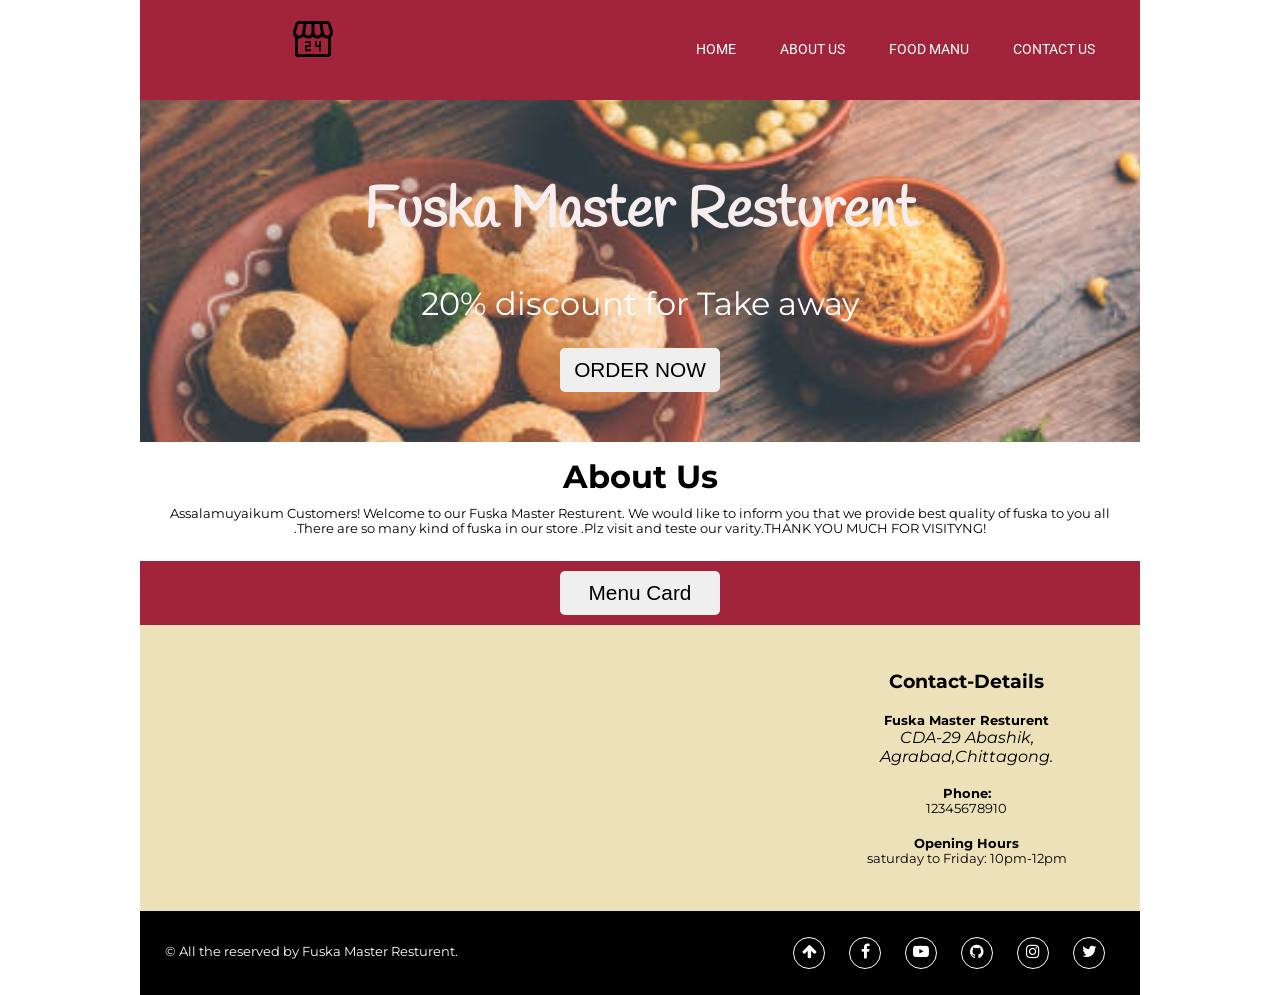
<file: index.html>
<!DOCTYPE html>
<html lang="en">
<head>
   <meta charset="UTF-8">
   <meta http-equiv="X-UA-Compatible" content="IE=edge">
   <meta name="viewport" content="width=device-width, initial-scale=1.0">
   <title>Fuska Master</title>
  
 <link rel="stylesheet" href="style.css">
 <link rel="stylesheet" href="https://cdnjs.cloudflare.com/ajax/libs/font-awesome/4.7.0/css/font-awesome.min.css">
 <link href="https://fonts.googleapis.com/css2?family=Handlee&family=Montserrat&family=Roboto&display=swap" rel="stylesheet">

</head>

<body>
   <div class="container">
      <!-- header start -->
      <header>
        <div class="row">
         <div class="col-lg-4">
            <div class="logo-div">
               <a href="#" >
                  <img src="image/store.png" alt="">
                  
                  <!-- <i class=" logo fa fa-cutlery"style="font-size:3.5rem" aria-hidden="true"></i> -->
               </a>
            </div>
         </div>
         <div class="col-lg-8">
            <nav>
               <ul>
                  <li><a href="#">Home</a></li>
                  <li><a href="aboutus.html">About Us</a></li>
                  <li><a href="menu.html">Food Manu</a></li>
                  <li><a href="contactus.html">Contact Us</a></li>
               </ul>
            </nav>
         </div>
        </div>
        

      </header>

    <!-- header end -->
      <main>
         <!-- banner secton strt -->
         <section id="banner-section">
            <div class="banner-content">
               <h1>Fuska Master Resturent</h1>
            <p>20% discount for Take away</p>
            <button class="btn">ORDER NOW</button>

            </div>
         </section>
          <!-- banner secton end -->

          <!-- about section start -->
          <section id="about-us">
           <div class="row">
            <div class="col-lg-12">
               <div class="about-us-content">
                  <h3>About Us</h3>
                  <p>Assalamuyaikum Customers! Welcome to our Fuska Master Resturent. We would like to inform you that we provide best quality of fuska to you all .There are so many kind of fuska in our store .Plz visit and teste our varity.THANK YOU MUCH FOR VISITYNG!</p>

               </div>
            </div>
           </div>
          </section>
          


           <!-- about section end -->
           <!-- menu section start -->
           <div class="cat-button1">
            <button type="button" class="btn btn-warning"><a href="menu.html"id="menu-section" class="menu">Menu Card
                 </a></button>
            <!-- <button type="button" class="btn btn-warning">Buy Now!</button> -->
        </div>











           <!-- <section id="menu-section">
            <div class="row">
                <div class="col-lg-3 col-md-6 col-sm-12">
                    <div class="card">
                        <div class="card-body">
                            <img src="image/img2.jpg" style="width: 100%;" alt="food1">
                            <div class="item-desc">
                                <h3 class="item-name">Regular Spicy Fuska</h3><br>
                                <p>Item No: 101</p><br>
                                <p>Rating: 4/5</p><br>
                                <p>Price: 100 TK.</p>
                            </div>

                        </div>
                    </div>
                </div>
                <div class="col-lg-3 col-md-6 col-sm-12">
                    <div class="card">
                        <div class="card-body">
                            <img src="image/img3.jpg" style="width:100%;" alt="food1">
                            <div class="item-desc">
                                <h3 class="item-name">Dahi Fuska</h3>
                                <p>Item No: 102</p><br>
                                <p>Rating: 4.5/5</p><br>
                                <p>Price: 300 TK.</p>
                            </div>

                        </div>
                    </div>
                </div>
                <div class="col-lg-3 col-md-6 col-sm-12">
                    <div class="card">
                        <div class="card-body">
                            <img src="image/img4.jpg" style="width: 100%;" alt="food1">
                            <div class="item-desc">
                                <h3 class="item-name">Spcial Pani puri</h3>
                                <p>Item No: 103</p><br>
                                <p>Rating: 4/5</p><br>
                                <p>Price: 250 TK.</p>
                            </div>

                        </div>
                    </div>
                </div>
                <div class="col-lg-3 col-md-6 col-sm-12">
                    <div class="card">
                        <div class="card-body">
                            <img src="image/img5.jpg " style="width: 100%;" alt="food1">
                            <div class="item-desc">
                                <h3 class="item-name">Chicken Fuska</h3>
                                <p>Item No: 104</p><br>
                                <p>Rating: 5/5</p><br>
                                <p>Price: 450 TK.</p>
                            </div>
                        </div>
                    </div>
                </div>
            </div>
        </section>
            -->
        <!-- menu section end -->

           <!-- contact section start -->
           <section id="contact">
            <div class="row">
               <div class="col-lg-8">
                  <iframe  class="map"src="https://www.google.com/maps/embed?pb=!1m18!1m12!1m3!1d3689.966940726645!2d91.8220593!3d22.354877100000003!2m3!1f0!2f0!3f0!3m2!1i1024!2i768!4f13.1!3m3!1m2!1s0x30ad277e4969ed87%3A0x6ae4c4da59fbaf8!2sCDA%20Ave%2C%20Chittagong!5e0!3m2!1sen!2sbd!4v1681670026323!5m2!1sen!2sbd"  style="border:0;" allowfullscreen="" loading="lazy" referrerpolicy="no-referrer-when-downgrade"></iframe>

               </div>
               <div class="col-lg-4">
                  <div class="contact-details">
                     <h3> Contact-Details</h3><br>
                  <div>
                  <h5>Fuska Master Resturent</h5>
                  <address>
                     CDA-29 Abashik,
                     Agrabad,Chittagong.
                  </address><br>

               </div>
               <div>
                  <h5>Phone:</h5>
                  <p>12345678910</p><br>
               </div>
               <div>
                  <h5>Opening Hours</h5>
                  <p>saturday to Friday: 10pm-12pm
                  </p>
               </div>
              
            </div>
            </div>
            </div>

           </section>


            <!-- contact section end -->


      </main>
      <footer>
        <div class="row">
         <div class="col-lg-6">
            <p>&copy; All the reserved by Fuska Master Resturent.</p>


         </div>
         <div class="col-lg-6">
            <div class="social-menu">
               <a href=""><i class=" icon-style fa fa-arrow-up" aria-hidden="true"></i></a>
            <a href=""><i class="icon-style fa fa-facebook" aria-hidden="true"></i></a>
            <a href=""><i class="icon-style fa fa-youtube-play" aria-hidden="true"></i></a>
            <a href=""><i class="icon-style fa fa-github" aria-hidden="true"></i></a>
            <a href=""><i class="icon-style fa fa-instagram" aria-hidden="true"></i></a>
            <a href=""><i class="icon-style fa fa-twitter" aria-hidden="true"></i></a>

            </div>
            
         </div>
        </div>
      </footer>


   </div>
   
</body>
</html>
</file>
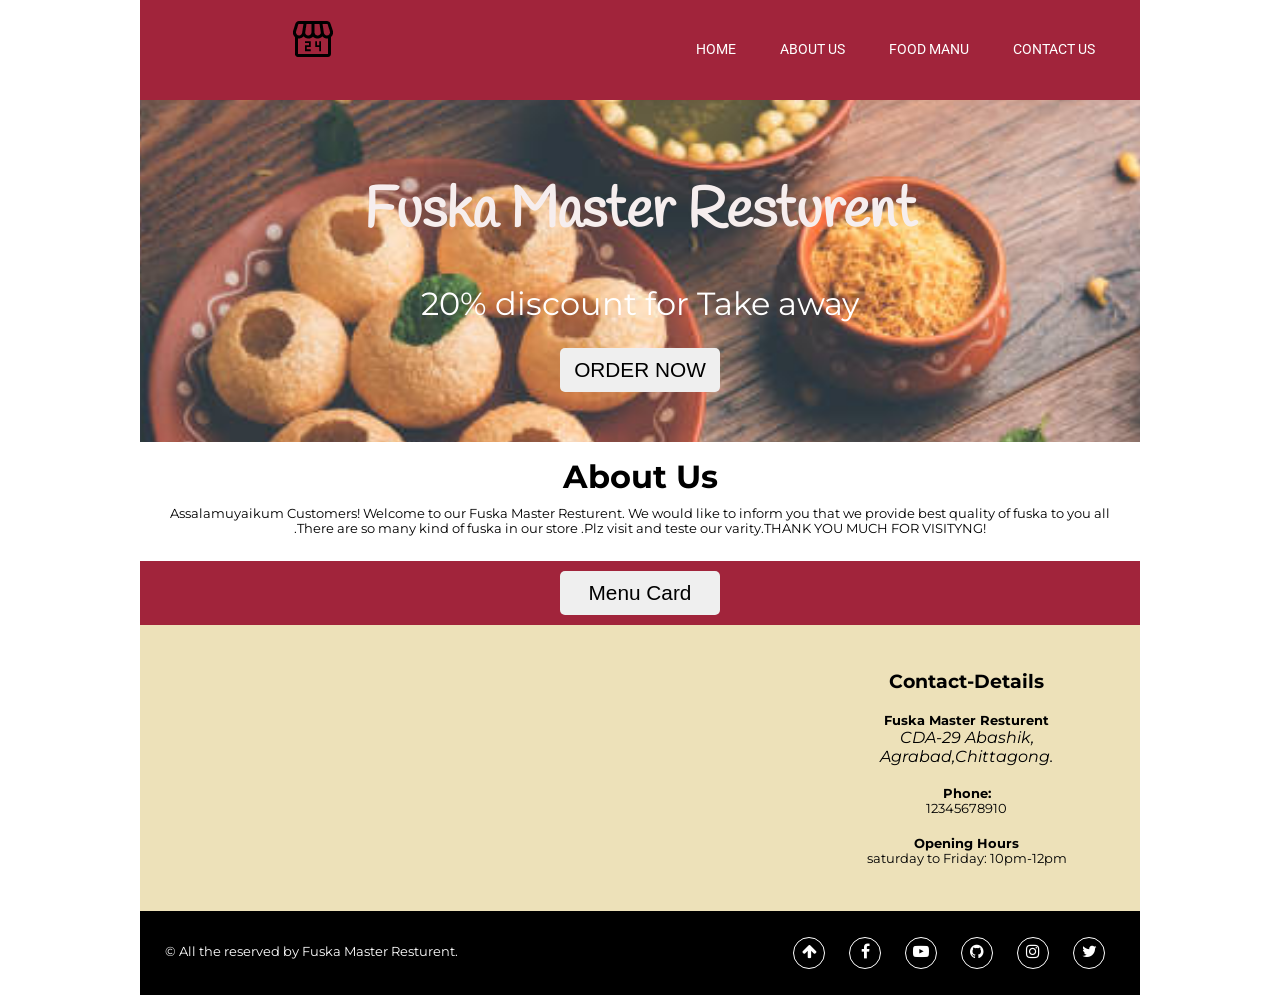
<file: aboutus.html>
<!DOCTYPE html>
<html lang="en">
<head>
   <meta charset="UTF-8">
   <meta http-equiv="X-UA-Compatible" content="IE=edge">
   <meta name="viewport" content="width=device-width, initial-scale=1.0">
   <title>Fuska Master</title>
  
 <link rel="stylesheet" href="style.css">
 <link rel="stylesheet" href="https://cdnjs.cloudflare.com/ajax/libs/font-awesome/4.7.0/css/font-awesome.min.css">
 <link href="https://fonts.googleapis.com/css2?family=Handlee&family=Montserrat&family=Roboto&display=swap" rel="stylesheet">

</head>

<body>
   <div class="container">
      <!-- header start -->
      <header>
        <div class="row">
         <div class="col-lg-4">
            <div class="logo-div">
               <a href="#" >
                  <img src="image/store.png" alt="">
                  
                  <!-- <i class=" logo fa fa-cutlery"style="font-size:3.5rem" aria-hidden="true"></i> -->
               </a>
            </div>
         </div>
         <div class="col-lg-8">
            <nav>
               <ul>
                  <li><a href="#">Home</a></li>
                  <li><a href="aboutus.html">About Us</a></li>
                  <li><a href="menu.html">Food Manu</a></li>
                  <li><a href="contactus.html">Contact Us</a></li>
               </ul>
            </nav>
         </div>
        </div>
        

      </header>

    <!-- header end -->
      <main>
         <!-- banner secton strt -->
         <section id="banner-section">
            <div class="banner-content">
               <h1>Fuska Master Resturent</h1>
            <p>20% discount for Take away</p>
            <button class="btn">ORDER NOW</button>

            </div>
         </section>
          <!-- banner secton end -->

          <!-- about section start -->
          <section id="about-us">
           <div class="row">
            <div class="col-lg-12">
               <div class="about-us-content">
                  <h3>About Us</h3>
                  <p>Assalamuyaikum Customers! Welcome to our Fuska Master Resturent. We would like to inform you that we provide best quality of fuska to you all .There are so many kind of fuska in our store .Plz visit and teste our varity.THANK YOU MUCH FOR VISITYNG!</p>

               </div>
            </div>
           </div>
          </section>
          


           <!-- about section end -->
           <!-- menu section start -->
           <div class="cat-button1">
            <button type="button" class="btn btn-warning"><a href="menu.html"id="menu-section" class="menu">Menu Card
                 </a></button>
            <!-- <button type="button" class="btn btn-warning">Buy Now!</button> -->
        </div>











           <!-- <section id="menu-section">
            <div class="row">
                <div class="col-lg-3 col-md-6 col-sm-12">
                    <div class="card">
                        <div class="card-body">
                            <img src="image/img2.jpg" style="width: 100%;" alt="food1">
                            <div class="item-desc">
                                <h3 class="item-name">Regular Spicy Fuska</h3><br>
                                <p>Item No: 101</p><br>
                                <p>Rating: 4/5</p><br>
                                <p>Price: 100 TK.</p>
                            </div>

                        </div>
                    </div>
                </div>
                <div class="col-lg-3 col-md-6 col-sm-12">
                    <div class="card">
                        <div class="card-body">
                            <img src="image/img3.jpg" style="width:100%;" alt="food1">
                            <div class="item-desc">
                                <h3 class="item-name">Dahi Fuska</h3>
                                <p>Item No: 102</p><br>
                                <p>Rating: 4.5/5</p><br>
                                <p>Price: 300 TK.</p>
                            </div>

                        </div>
                    </div>
                </div>
                <div class="col-lg-3 col-md-6 col-sm-12">
                    <div class="card">
                        <div class="card-body">
                            <img src="image/img4.jpg" style="width: 100%;" alt="food1">
                            <div class="item-desc">
                                <h3 class="item-name">Spcial Pani puri</h3>
                                <p>Item No: 103</p><br>
                                <p>Rating: 4/5</p><br>
                                <p>Price: 250 TK.</p>
                            </div>

                        </div>
                    </div>
                </div>
                <div class="col-lg-3 col-md-6 col-sm-12">
                    <div class="card">
                        <div class="card-body">
                            <img src="image/img5.jpg " style="width: 100%;" alt="food1">
                            <div class="item-desc">
                                <h3 class="item-name">Chicken Fuska</h3>
                                <p>Item No: 104</p><br>
                                <p>Rating: 5/5</p><br>
                                <p>Price: 450 TK.</p>
                            </div>
                        </div>
                    </div>
                </div>
            </div>
        </section>
            -->
        <!-- menu section end -->

           <!-- contact section start -->
           <section id="contact">
            <div class="row">
               <div class="col-lg-8">
                  <iframe  class="map"src="https://www.google.com/maps/embed?pb=!1m18!1m12!1m3!1d3689.966940726645!2d91.8220593!3d22.354877100000003!2m3!1f0!2f0!3f0!3m2!1i1024!2i768!4f13.1!3m3!1m2!1s0x30ad277e4969ed87%3A0x6ae4c4da59fbaf8!2sCDA%20Ave%2C%20Chittagong!5e0!3m2!1sen!2sbd!4v1681670026323!5m2!1sen!2sbd"  style="border:0;" allowfullscreen="" loading="lazy" referrerpolicy="no-referrer-when-downgrade"></iframe>

               </div>
               <div class="col-lg-4">
                  <div class="contact-details">
                     <h3> Contact-Details</h3><br>
                  <div>
                  <h5>Fuska Master Resturent</h5>
                  <address>
                     CDA-29 Abashik,
                     Agrabad,Chittagong.
                  </address><br>

               </div>
               <div>
                  <h5>Phone:</h5>
                  <p>12345678910</p><br>
               </div>
               <div>
                  <h5>Opening Hours</h5>
                  <p>saturday to Friday: 10pm-12pm
                  </p>
               </div>
              
            </div>
            </div>
            </div>

           </section>


            <!-- contact section end -->


      </main>
      <footer>
        <div class="row">
         <div class="col-lg-6">
            <p>&copy; All the reserved by Fuska Master Resturent.</p>


         </div>
         <div class="col-lg-6">
            <div class="social-menu">
               <a href=""><i class=" icon-style fa fa-arrow-up" aria-hidden="true"></i></a>
            <a href=""><i class="icon-style fa fa-facebook" aria-hidden="true"></i></a>
            <a href=""><i class="icon-style fa fa-youtube-play" aria-hidden="true"></i></a>
            <a href=""><i class="icon-style fa fa-github" aria-hidden="true"></i></a>
            <a href=""><i class="icon-style fa fa-instagram" aria-hidden="true"></i></a>
            <a href=""><i class="icon-style fa fa-twitter" aria-hidden="true"></i></a>

            </div>
            
         </div>
        </div>
      </footer>


   </div>
   
</body>
</html>
</file>
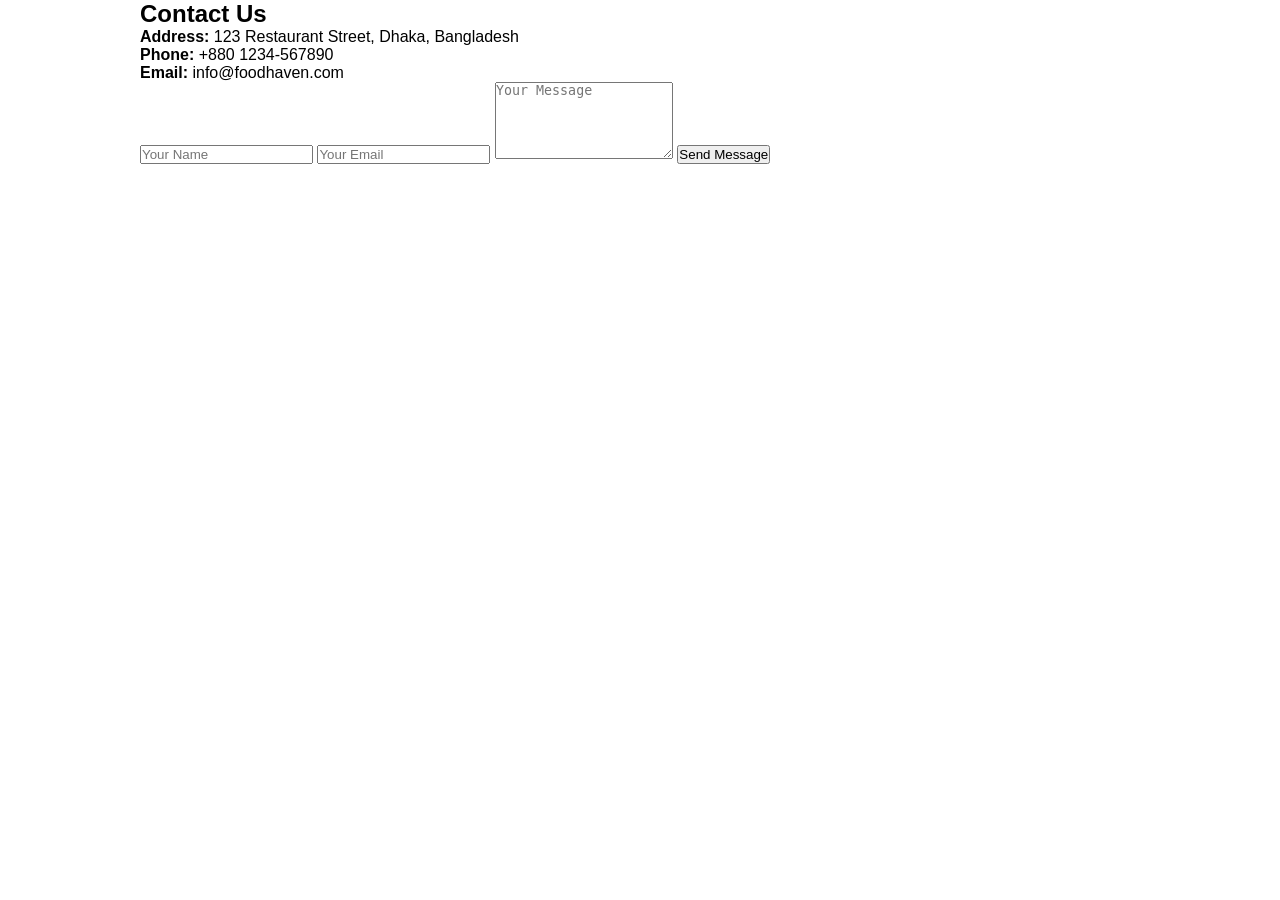
<file: contactus.html>
<!DOCTYPE html>
<html lang="en">
<head>
    <meta charset="UTF-8">
    <meta name="viewport" content="width=device-width, initial-scale=1.0">
    <title>Contact Us - Food Haven</title>
    <link rel="stylesheet" href="style.css">
</head>
<body>

    <section class="contact">
        <div class="container">
            <h1>Contact Us</h1>

            <div class="contact-info">
                <p><strong>Address:</strong> 123 Restaurant Street, Dhaka, Bangladesh</p>
                <p><strong>Phone:</strong> +880 1234-567890</p>
                <p><strong>Email:</strong> info@foodhaven.com</p>
            </div>

            <form class="contact-form">
                <input type="text" placeholder="Your Name" required>

                <input type="email" placeholder="Your Email" required>

                <textarea rows="5" placeholder="Your Message" required></textarea>

                <button type="submit">Send Message</button>
            </form>
        </div>
    </section>

</body>
</html>
</file>
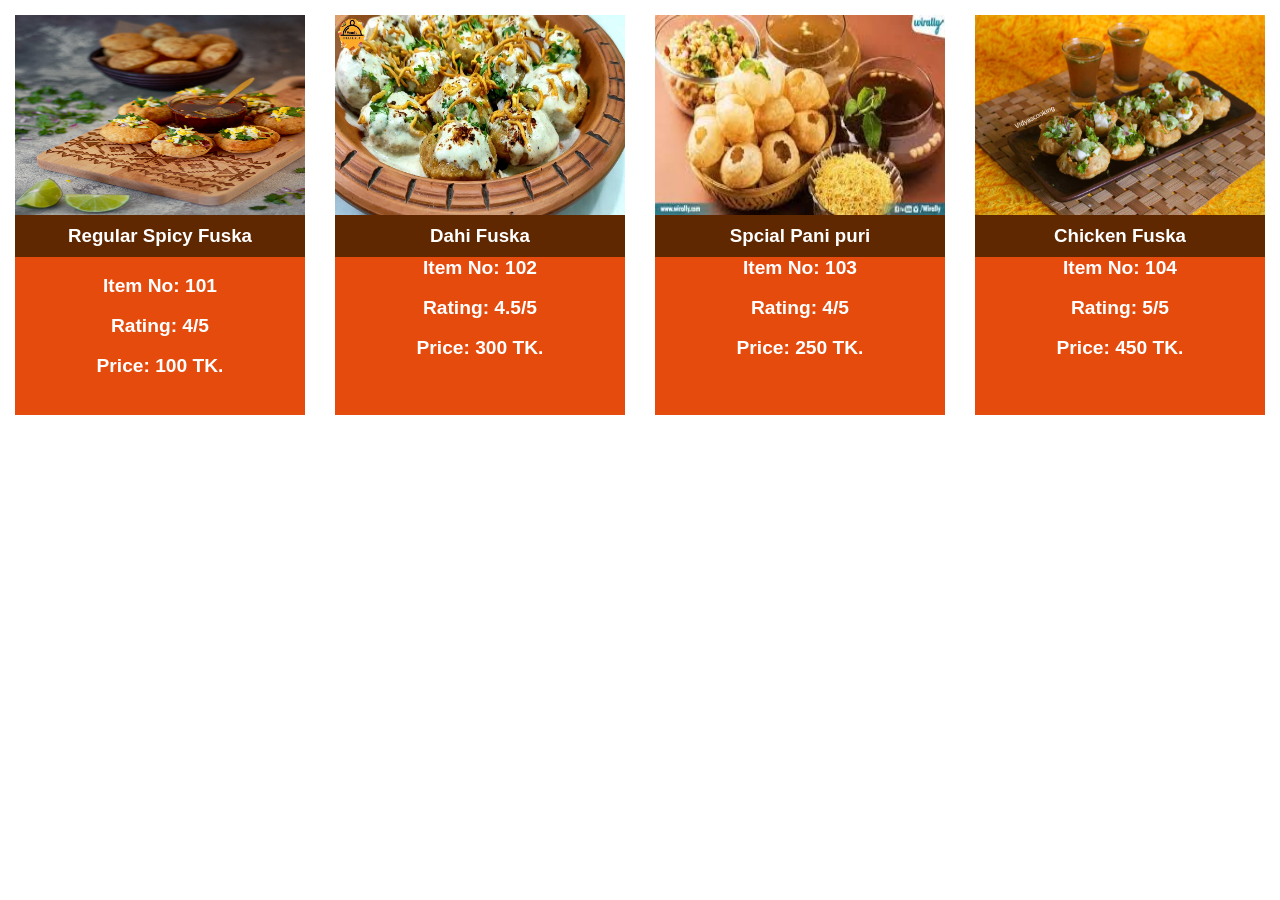
<file: menu.html>
<!DOCTYPE html>
  <html lang="en">
  <head>
   <meta charset="UTF-8">
   <meta http-equiv="X-UA-Compatible" content="IE=edge">
   <meta name="viewport" content="width=device-width, initial-scale=1.0">
   <title>Document</title>
   <link rel="stylesheet" href="style.css">
  
  </head>
  <body>
   <!-- manu section start -->
  <section >
   <div class="row">
       <div class="col-lg-3 col-md-6 col-sm-12">
           <div class="card">
               <div class="card-body">
                   <img src="image/img2.jpg" style="width: 100%;" alt="food1">
                   <div class="item-desc">
                       <h3 class="item-name">Regular Spicy Fuska</h3><br>
                       <p>Item No: 101</p><br>
                       <p>Rating: 4/5</p><br>
                       <p>Price: 100 TK.</p>
                   </div>

               </div>
           </div>
       </div>
       <div class="col-lg-3 col-md-6 col-sm-12">
           <div class="card">
               <div class="card-body">
                   <img src="image/img3.jpg" style="width:100%;" alt="food1">
                   <div class="item-desc">
                       <h3 class="item-name">Dahi Fuska</h3>
                       <p>Item No: 102</p><br>
                       <p>Rating: 4.5/5</p><br>
                       <p>Price: 300 TK.</p>
                   </div>

               </div>
           </div>
       </div>
       <div class="col-lg-3 col-md-6 col-sm-12">
           <div class="card">
               <div class="card-body">
                   <img src="image/img4.jpg" style="width: 100%;" alt="food1">
                   <div class="item-desc">
                       <h3 class="item-name">Spcial Pani puri</h3>
                       <p>Item No: 103</p><br>
                       <p>Rating: 4/5</p><br>
                       <p>Price: 250 TK.</p>
                   </div>

               </div>
           </div>
       </div>
       <div class="col-lg-3 col-md-6 col-sm-12">
           <div class="card">
               <div class="card-body">
                   <img src="image/img5.jpg " style="width: 100%;" alt="food1">
                   <div class="item-desc">
                       <h3 class="item-name">Chicken Fuska</h3>
                       <p>Item No: 104</p><br>
                       <p>Rating: 5/5</p><br>
                       <p>Price: 450 TK.</p>
                   </div>
               </div>
           </div>
       </div>
   </div>
</section>
  
  <!-- manu section end -->
   
  </body>
  </html>
</file>
<file: style.css>
/* html {
   scroll-behavior: smooth;
} */

* {
   margin: 0;
   padding: 0;
   box-sizing: border-box;
}

body {
   font-family: 'Montserrat', sans-serif;
}

.container {
   max-width: 1000px;
   margin: auto;
}

.row {
   width: 100%;
}

.row::after {
   content: '';
   clear: both;
   display: block;
}

[class*="col-"] {
   float: left;
   padding: 15px;
}

/*for mobile phone*/
[class*="col-"] {
   width: 100%;
}

/* header starts here  */
header {
   background: #a1243b;
   padding: 0% 1%;
   text-align: center;
}
.logo {
   width: 70px;
   height: 70px;
   line-height: 70px;
   text-align: center;
   color: white;
   border-radius: 50%;
   border: 2px solid white;
}
nav ul li{
   display: block;
}
nav ul li a{
   display: block;
   text-decoration: none;
   color: white;
   line-height: 70px;
   padding: 0 20px;
   text-transform: uppercase;
   font-size: 0.9rem;
   font-family: 'Roboto', sans-serif;
   transition: .4s;
}
nav ul li a:hover{
   background-color: rgb(226, 186, 43);
   border-radius: 40px;
   
}
/* header end */


/* banner st here */
#banner-section {
   background-image: url("image/img1.jpg");
   background-attachment: fixed;
   background-position: center;
   background-repeat: no-repeat;
   background-size: cover;
}
.banner-content {
   padding: 50px 10px;
   text-align: center;
}
.banner-content h1 {
   width: 50%;
   margin: 15px auto;
   font-size: 3rem;
   /* background: rgba(255, 255, 0, 0.884); */
   color: rgb(246, 238, 238);
   padding: 10px;
   /* border-radius: 5px; */
   font-family: 'Handlee', cursive;
}
 .banner-content p{
   width: 300px;
   margin: 15px auto;
   color: white;
   padding: 10px;
   font-size: 1.5rem;

 }
.btn{
   width: 160px;
   padding: 10px;
   font-size: 1.3rem;
   border: none;
   border-radius: 5px;
   transition: .4s;
  
}
.btn:hover{
   background-color: burlywood;
   transform: scale(1.2);
}

/* banner end here */

/* about-us start */

.about-us-content{
   text-align: center;
}

.about-us-content h3{
  font-size: 2rem;
  margin-bottom: 10px;
  font-weight: bolder;
}

.about-us-content p{
  font-size: 0.8rem;
  margin-bottom: 10px;
 }
 


/* about-us end */

/* menu button st */

.cat-button1 {
   display: flex;
   justify-content: center;
   gap: 75px;
   background-color: #a1243b;
   margin: auto;
   padding: 10px;
}

/* .btn{
  background-color: darkgoldenrod;
  color: white;
} */

/* menu button end */


 /* food menu st */
#menu-section{
   padding: 1%;
}
.card-body{
   text-align: center;
}
.card-body img{
   max-width: 100%;
   
   /* height: auto; */
   height: 200px;
   display: block;
}
 .item-desc{
   background-color: rgb(230, 75, 14);
   color: white;
   height: 200px;
   
}
.item-name{
   background-color: rgb(95, 40, 0);
   padding: 10px;
}
.item-desc > p{
   font-size: 1.2rem;
   font-weight: bold;


}
.card{
   transition: 0.4s;
   

}
.card:hover{
   transform: scale(1.1);
   box-shadow: 0 8px 8px 5px brown;


}
button .menu{
   color: black;
   text-decoration: none;
  
}
/* food menu end */





/* contact start */
#contact{
   padding: 1%;
   background-color:rgb(237, 225, 185);
}
 
.map{
   width: 100%;
   height: 200px;
}



 .contact-details{
   text-align: center;
   padding: 20px 0;

 }
 .contact-details p,adress{
   font-size: 0.8rem;
 }

/* contact end */

 /* footer start  */
 footer{
   padding: 1%;
   color: white;
   background-color: black;
   text-align: center;
 }
 footer p{
   line-height: 32px;
   font-size: 0.8rem;
   text-align: center;
 }
 .social-menu{
   text-align: center;

 }
 .icon-style{
   color: white;
   width: 32px;
   height: 32px;
   line-height: 32px;
   border-radius: 50%;
   border: 1px solid white;
   margin: 1px 10px;
   padding: 5px;
   transition: .4s;
   text-align: center;
 }
 .icon-style:hover{
   background-color: coral;
   transform: scale(1.2);
 }






 /* footer end  */






/* Small devices (portrait tablets and large phones, 576px and up) */
@media (min-width: 576px) {

   .col-sm-1 {
       width: 8.33%;
   }

   .col-sm-2 {
       width: 16.66%;
   }

   .col-sm-3 {
       width: 25%;
   }

   .col-sm-4 {
       width: 33.33%;
   }

   .col-sm-5 {
       width: 41.66%;
   }

   .col-sm-6 {
       width: 50%;
   }

   .col-sm-7 {
       width: 58.33%;
   }

   .col-sm-8 {
       width: 66.66%;
   }

   .col-sm-9 {
       width: 75%;
   }

   .col-sm-10 {
       width: 83.33%;
   }

   .col-sm-11 {
       width: 91.66%;
   }

   .col-sm-12 {
       width: 100%;
   }



}

/* Medium devices (landscape tablets, 768px and up) */
@media (min-width: 768px) {

   .col-md-1 {
       width: 8.33%;
   }

   .col-md-2 {
       width: 16.66%;
   }

   .col-md-3 {
       width: 25%;
   }

   .col-md-4 {
       width: 33.33%;
   }

   .col-md-5 {
       width: 41.66%;
   }

   .col-md-6 {
       width: 50%;
   }

   .col-md-7 {
       width: 58.33%;
   }

   .col-md-8 {
       width: 66.66%;
   }

   .col-md-9 {
       width: 75%;
   }

   .col-md-10 {
       width: 83.33%;
   }

   .col-md-11 {
       width: 91.66%;
   }

   .col-md-12 {
       width: 100%;
   }


   .topnav .icon {
       display: none;
   }

   .topnav a {
       display: inline-block;
   }

}


/* Large devices (laptops/desktops, 992px and up) */
@media only screen and (min-width: 992px) {
   .logo-div{
      text-align: center;
   }
   nav ul{
      text-align: right;
   }
   nav ul li{
      display: inline-block;
   }
   nav ul li a{
      display: inline-block;
      transition: .4s;
   }
   nav ul li a:hover{
      background-color: transparent;
      transform: scale(1.2);
    text-decoration: wavy;
      border-radius: 0;
   }

   /* banner start */
   #banner-secrion{
      position: relative;
      height: 100vh;
   }
   /* .banner-content{
      position: absolute;
      top: 50%;
      left: 50%;
      transform: translate(-50% -50%);
   } */

   .banner-content h1{
      width: 700px;
      font-size: 3.5rem;
   }
   .banner-content p{
      width: 500px;
      font-size: 2rem;
   }

   
   footer p{
      text-align: left;

   }
   .social-menu{
      text-align: right;
   }

   

   /* banner end */
   



   /* Large screen column width */
   .col-lg-1 {
       width: 8.33%;
   }

   .col-lg-2 {
       width: 16.66%;
   }

   .col-lg-3 {
       width: 25%;
   }

   .col-lg-4 {
       width: 33.33%;
   }

   .col-lg-5 {
       width: 41.66%;
   }

   .col-lg-6 {
       width: 50%;
   }

   .col-lg-7 {
       width: 58.33%;
   }

   .col-lg-8 {
       width: 66.66%;
   }

   .col-lg-9 {
       width: 75%;
   }

   .col-lg-10 {
       width: 83.33%;
   }

   .col-lg-11 {
       width: 91.66%;
   }

   .col-lg-12 {
       width: 100%;
   }
}
</file>
